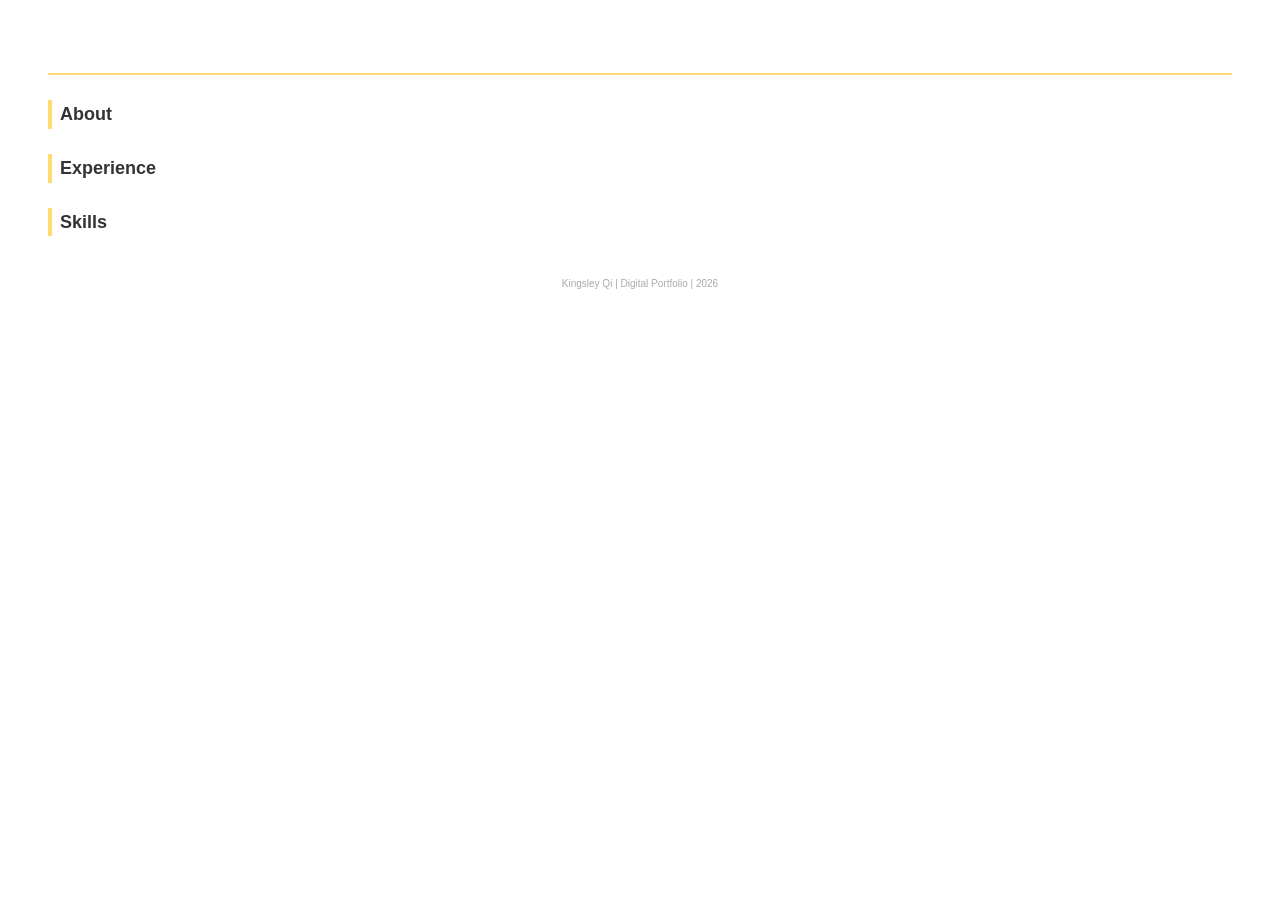
<file: resume-template.html>
<!DOCTYPE html>
<html lang="en">
<head>
<meta charset="UTF-8">
<title>Kingsley Qi Resume</title>

<style>
  body {
    font-family: Arial, sans-serif;
    color: #333;
    padding: 40px;
    line-height: 1.6;
  }

  .header {
    border-bottom: 2px solid #ffdb70;
    padding-bottom: 15px;
    margin-bottom: 25px;
  }

  .name {
    font-size: 28px;
    font-weight: bold;
  }

  .title {
    color: #d69e2e;
    font-weight: bold;
    margin-top: 5px;
  }

  .contact {
    font-size: 12px;
    margin-top: 10px;
  }

  .section {
    margin-bottom: 25px;
    page-break-inside: avoid;
  }

  .section h2 {
    font-size: 18px;
    border-left: 4px solid #ffdb70;
    padding-left: 8px;
    margin-bottom: 10px;
  }

  .item {
    margin-bottom: 8px;
  }

  .footer {
    margin-top: 40px;
    font-size: 10px;
    text-align: center;
    color: #aaa;
  }
</style>
</head>

<body>

<div class="header">
  <div class="name" id="name"></div>
  <div class="title" id="title"></div>
  <div class="contact" id="contact"></div>
</div>

<div class="section">
  <h2>About</h2>
  <div id="about"></div>
</div>

<div class="section">
  <h2>Experience</h2>
  <div id="timeline"></div>
</div>

<div class="section">
  <h2>Skills</h2>
  <div id="skills"></div>
</div>

<div class="footer">
  Kingsley Qi | Digital Portfolio | 2026
</div>

</body>
</html>
</file>
